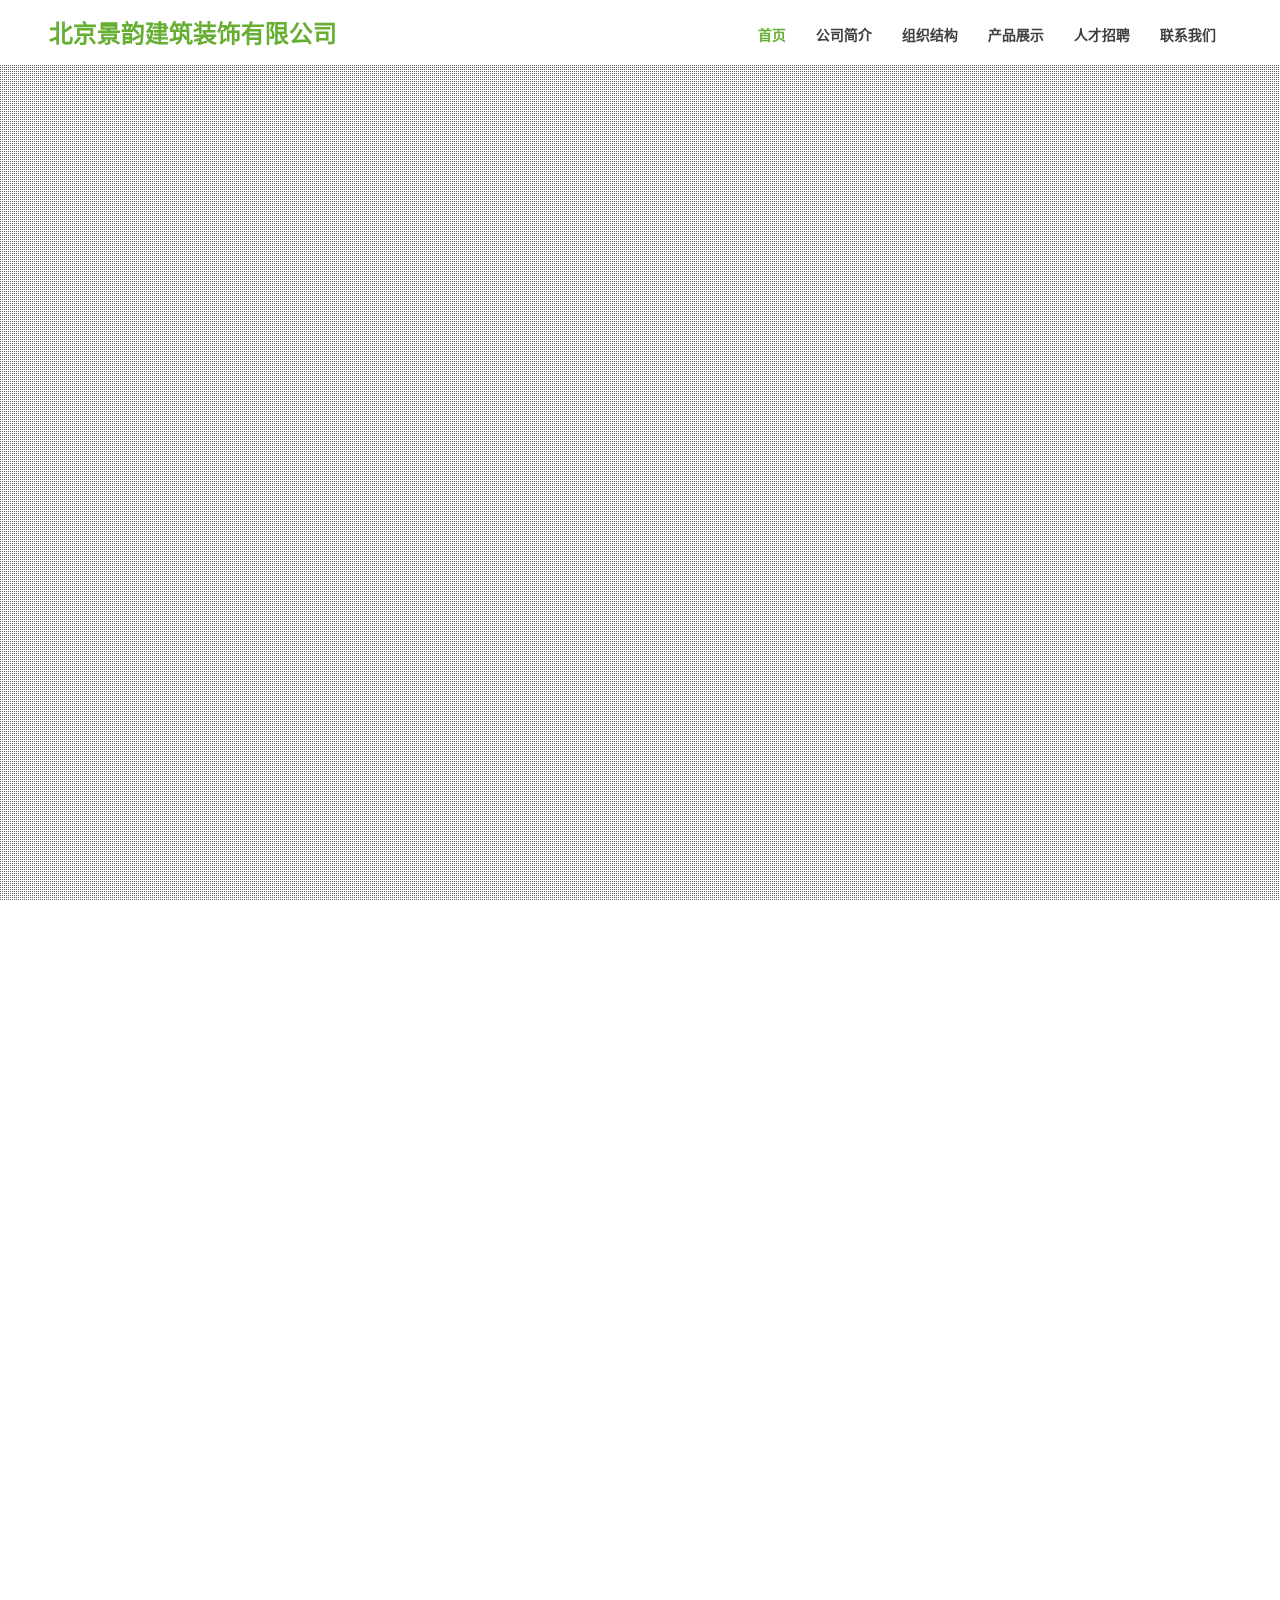
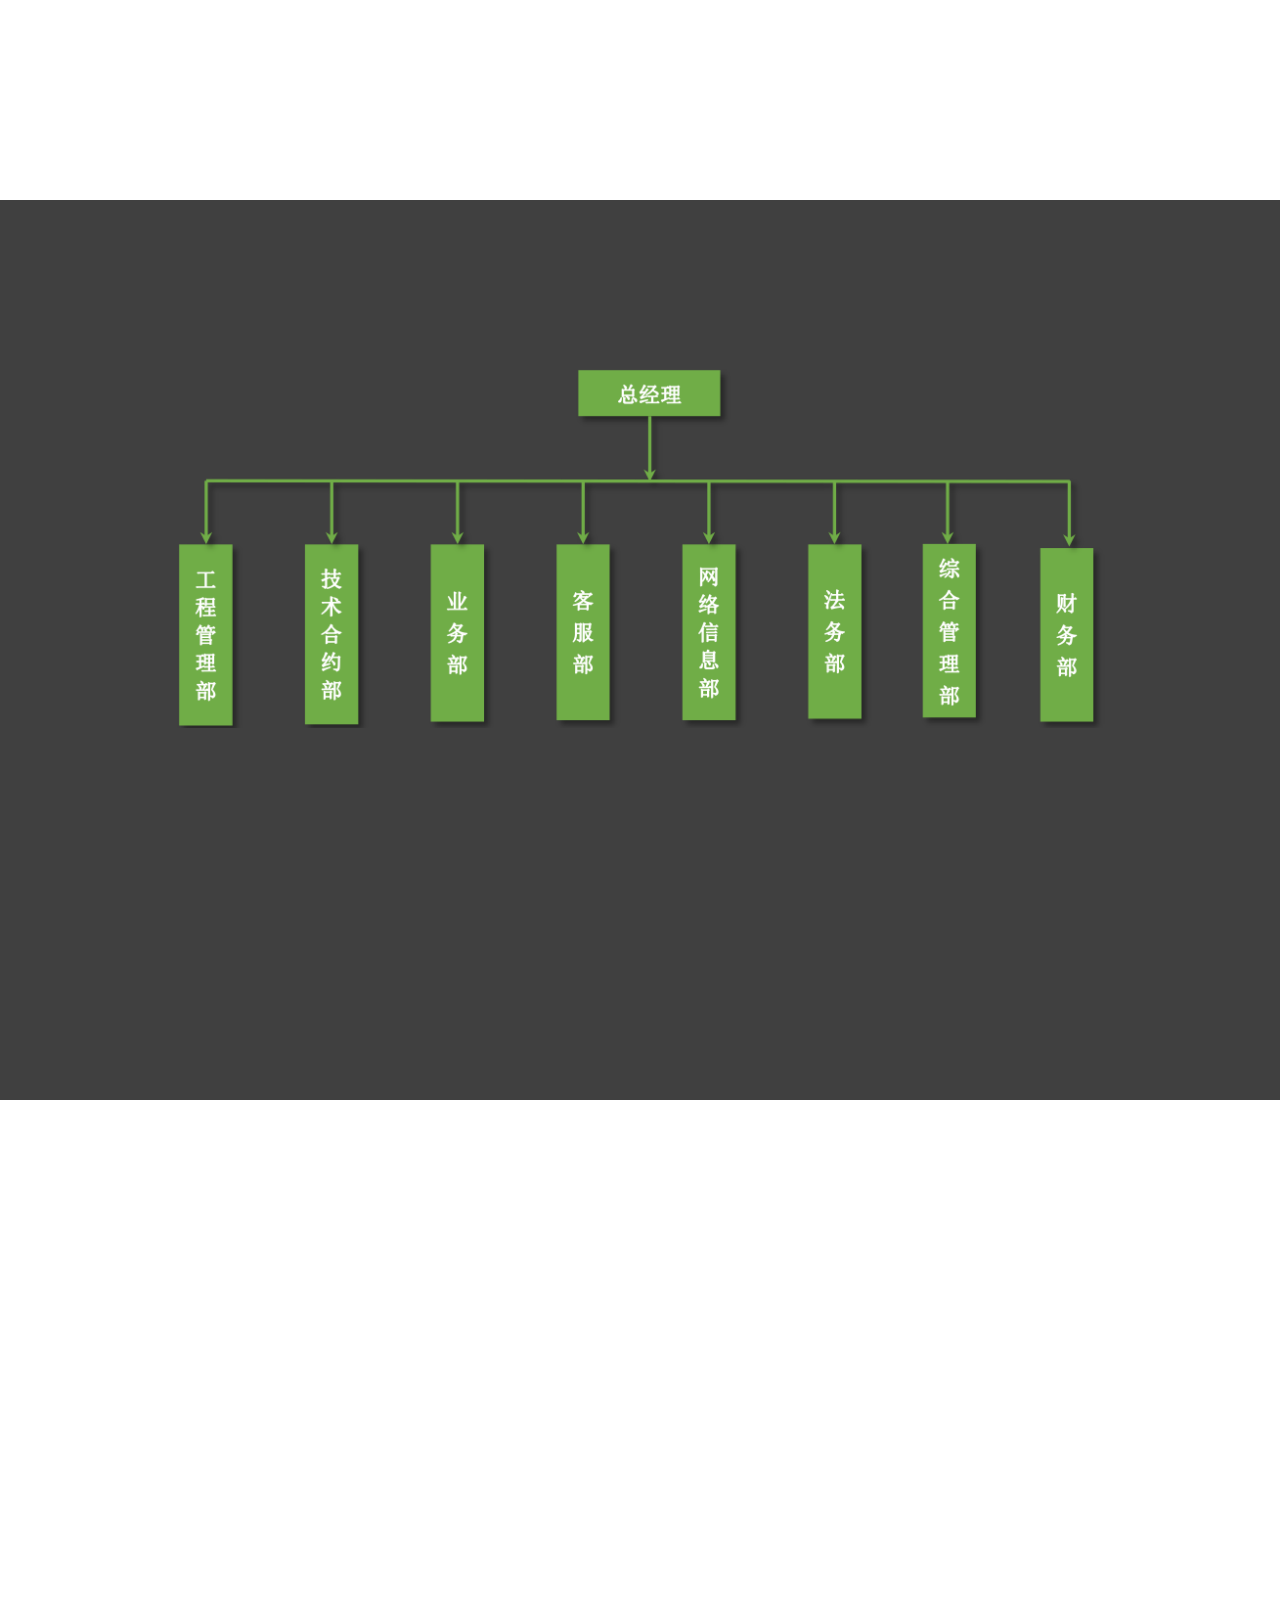
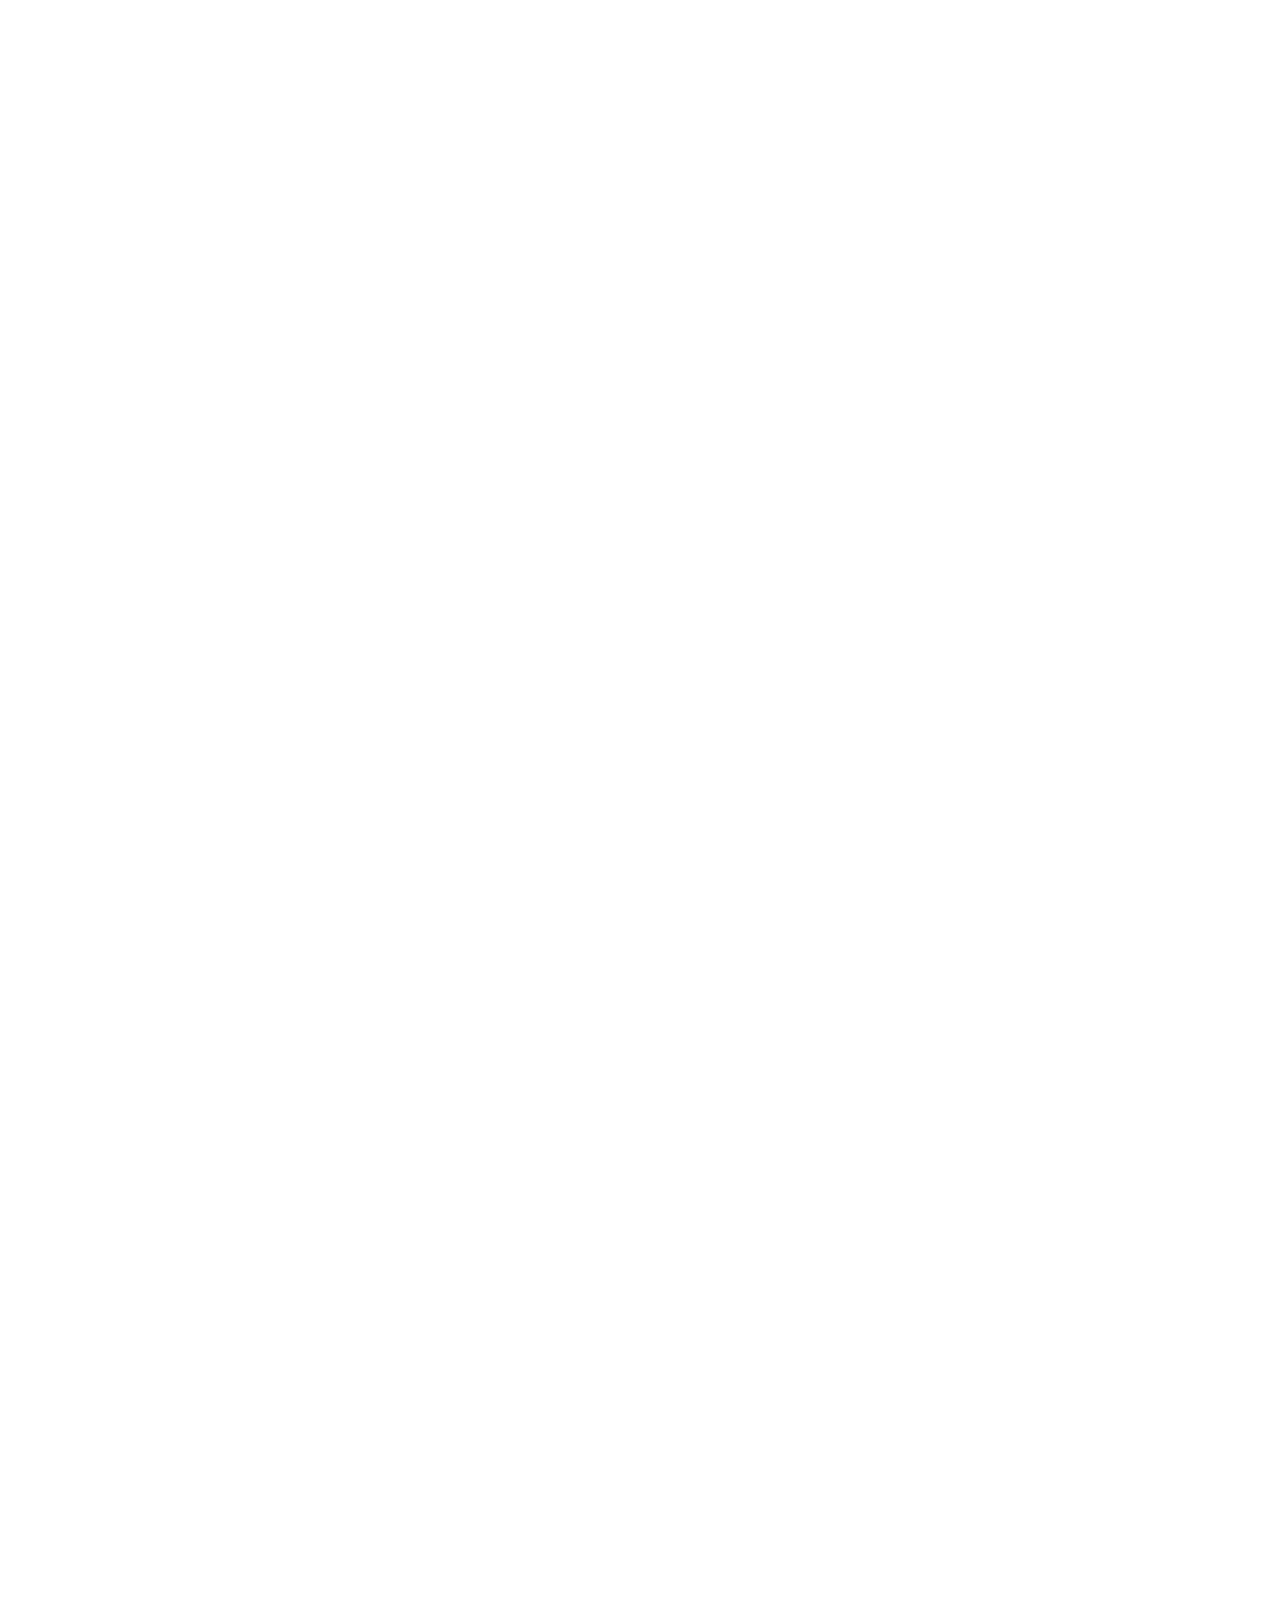
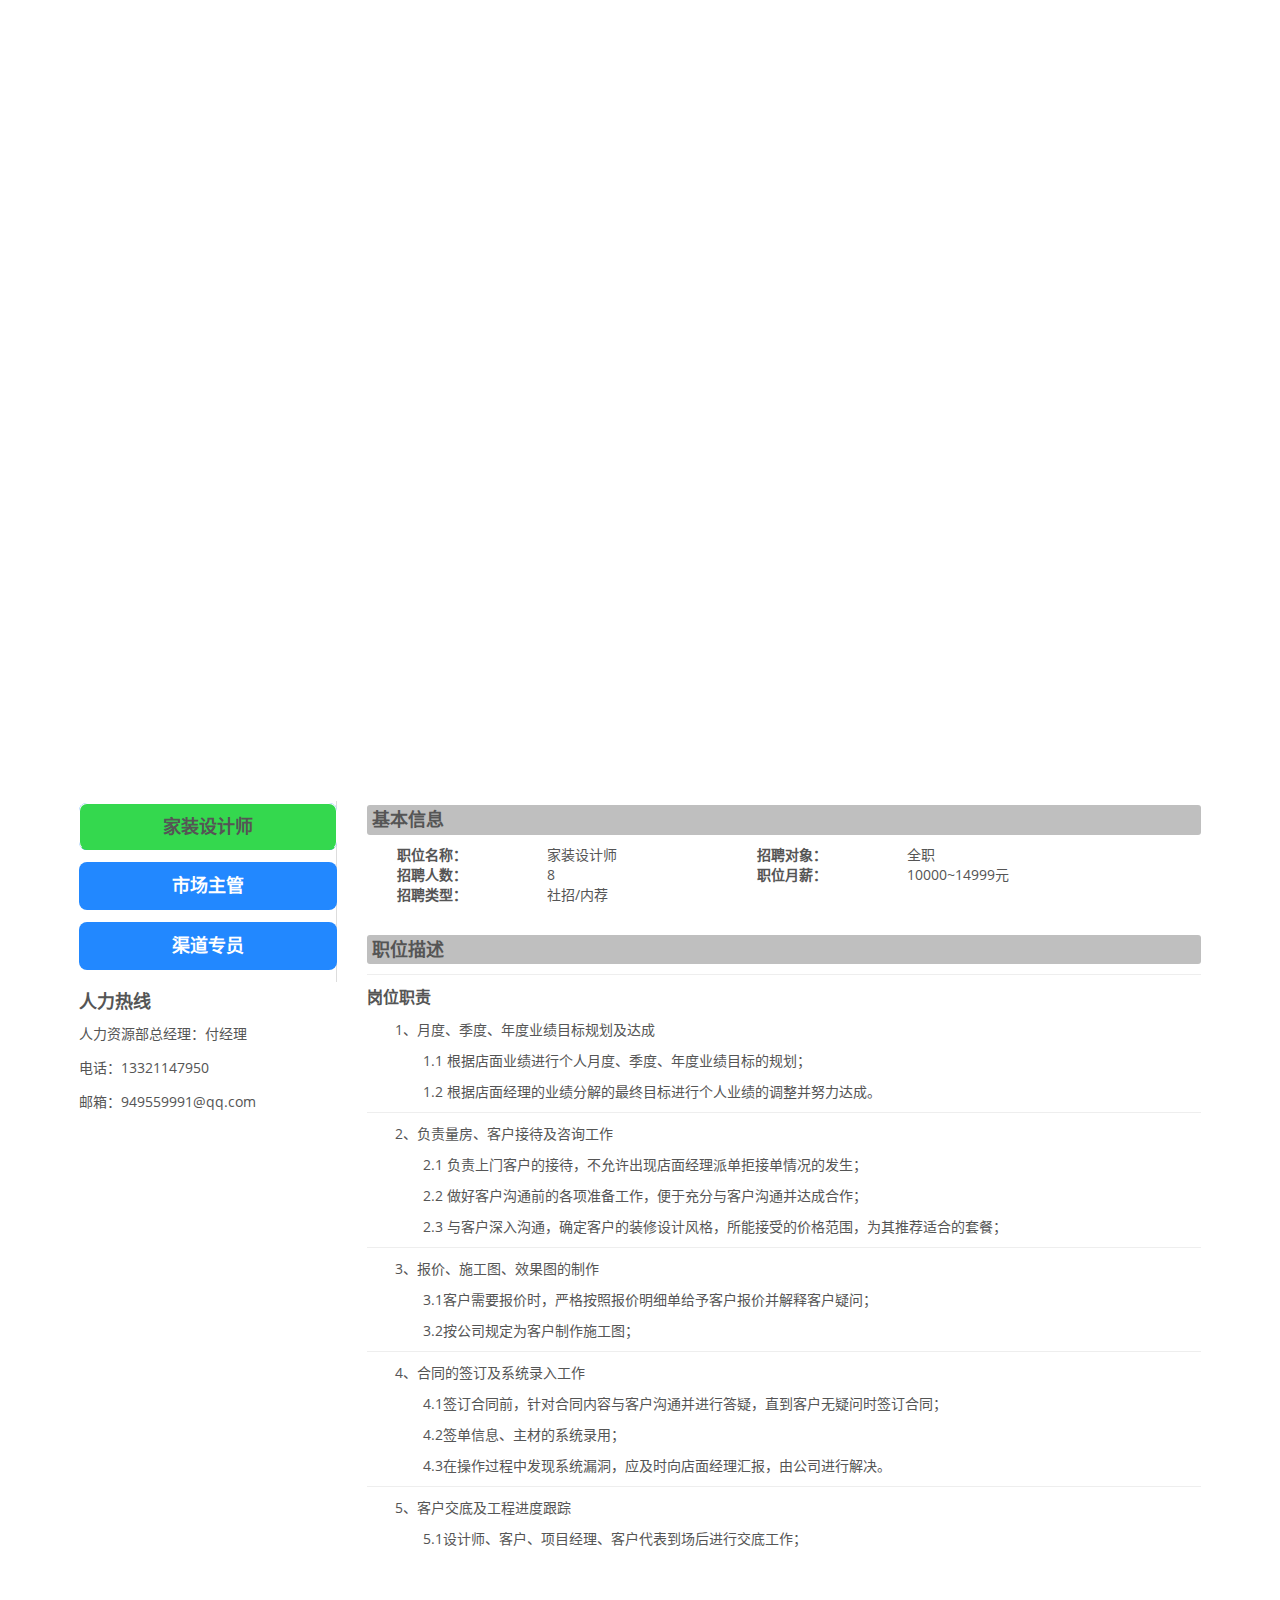
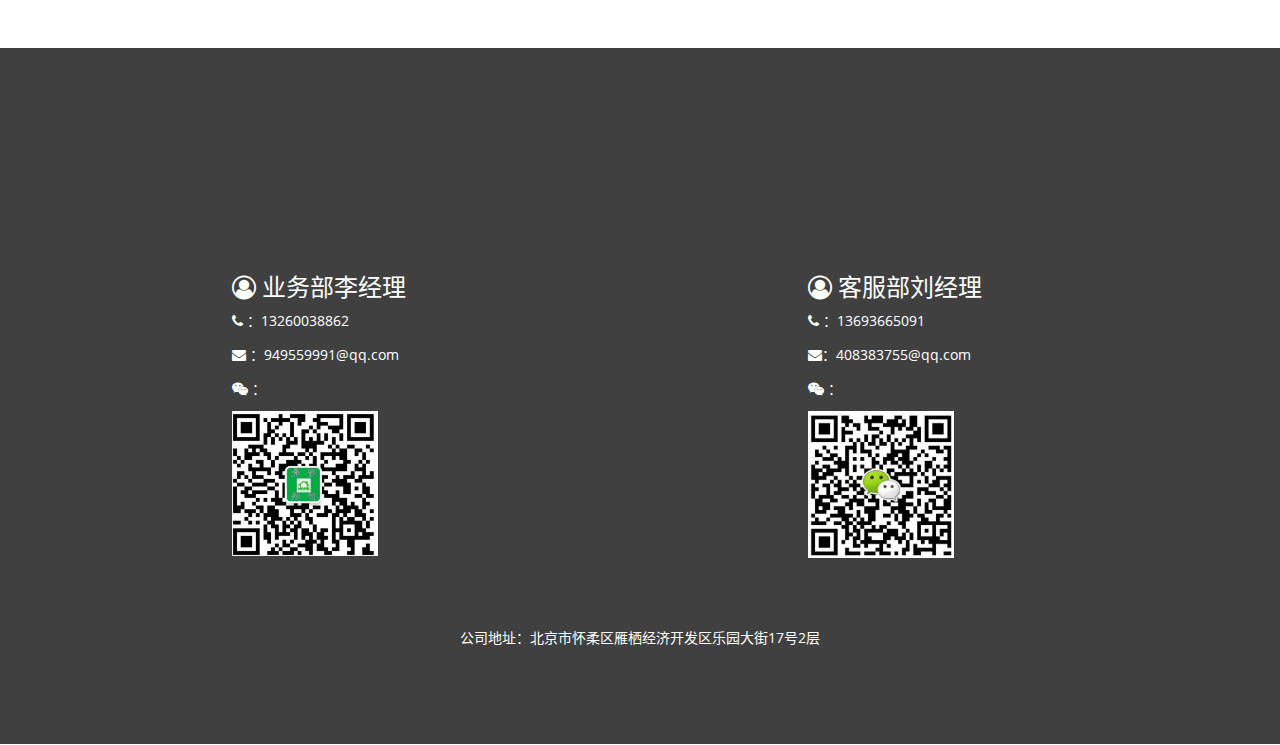
<file: index.html>
<!DOCTYPE html>
<!-- saved from url=(0049)http://www.jq22.com/demo/jQueryMoban201704090108/ -->
<html lang="zh-CN">
	<head>
		<meta http-equiv="Content-Type" content="text/html; charset=UTF-8">
		
		<title>北京景韵建筑装饰有限公司</title>
		<meta http-equiv="X-UA-Compatible" content="IE=Edge">
		<meta name="viewport" content="width=device-width, initial-scale=1">
		<meta name="keywords" content="">
		<meta name="description" content="">

		<link rel="icon" type="image/png" href="Image/logo.jpg">
		<link rel="stylesheet" type="text/css" href="./lib/bootstrap.css">
		<link rel="stylesheet" type="text/css" href="./lib/font-awesome.min.css">
		<link rel="stylesheet" href="./lib/animate.min.css">
		<link rel="stylesheet" href="./lib/templatemo-style.css">
		<link href="./lib/css.css" rel="stylesheet" type="text/css">
		<link href="./lib/banner.css" rel="stylesheet" type="text/css">
		<link href="./lib/bootstrap.vertical-tabs.css" rel="stylesheet" type="text/css">
		
	</head>

	<body data-spy="scroll" data-target=".navbar-collapse" style="">

		<!-- start navigation -->
		<nav class="navbar navbar-default navbar-fixed-top" role="navigation">
			<div class="container">
				<!-- <div style="height:150px;background-image:url(Image/top.jpg)"></div> -->
				<div class="row">
					<div class="navbar-header">
						<button class="navbar-toggle" data-toggle="collapse" data-target=".navbar-collapse">
							<span class="icon icon-bar"></span>
							<span class="icon icon-bar"></span>
							<span class="icon icon-bar"></span>
						</button>
						<a href="#" class="navbar-brand"><h3>北京景韵建筑装饰有限公司</h3></a>
					</div>
					<div class="collapse navbar-collapse">
						<ul class="nav navbar-nav navbar-right">
							<li class="active"><a name="home" href="#home" class="smoothScroll">首页</a></li>
							<li class=""><a name="about" href="#about" class="smoothScroll">公司简介</a></li>
							<li class=""><a name="team" href="#team" class="smoothScroll">组织结构</a></li>
							<li class=""><a name="work" href="#work" class="smoothScroll">产品展示</a></li>
							<li class=""><a name="JoinUS" href="#JoinUS" class="smoothScroll">人才招聘</a></li>
							<li class=""><a name="contact" href="#contact" class="smoothScroll">联系我们</a></li>
						</ul>
					</div>
				</div>				
			</div>
		</nav>
		<!-- end navigation -->

		<!-- start home -->
		<section id="home" class="text-center">
		<!-- banner text --> 
        <div class="banner" id="banner"> 
            <ul class="cb-slideshow">
                <li style="list-style-type:none;">
                    <span>Image 01</span>
                    <div>
                        <h3>北京景韵装饰</h3>
                    </div>
                </li>
                <li style="list-style-type:none;">
                    <span>Image 02</span>
                    <div>
                        <h3>十年品质</h3>
                    </div>
                </li>
                <li style="list-style-type:none;">
                    <span>Image 03</span>
                    <div>
                        <h3>工匠精神</h3></div>
                    </li>
                    <li style="list-style-type:none;">
                        <span>Image 04</span>
                        <div>
                            <h3>值得信赖</h3>
                        </div>
                    </li>
                </ul>
                <!-- banner text --> 
            </div> 
		</section>
		<!-- end home -->
		<!-- start about -->
		<section id="about">
			<div class="container">
				<div class="row">
					<div class="col-sm-6 col-md-6 wow fadeInLeft animated" data-wow-delay="2000" style="visibility: visible; animation-name: fadeInLeft;">
						<h3>公司简介</h3>
						<h2>北京景韵建筑装饰有限公司</h2>
						<p style="text-indent:2em;">北京景韵建筑装饰有限公司是一家室内设计、室内装修的公司。现今，我公司已具有一批专业从事室内设计、室内装修的人才队伍，职工人数50人，成立至今，为上千家住宅、公司、酒店提供精装修工作，得到客户的广泛好评。我公司以卓越的服务品质、专业安全的技术服务实力为不同的客户提供优质的服务。目前已在北京、江苏、山东、河北等多个省市开展工作。</p>
						<h4>企业宗旨</h4>
						<p style="text-indent:2em;">为客户提供完整、细致的家居产品与服务”是景韵装饰的经营宗旨。完整完善的主材代办体系、丰富优质的集成产品系列、统一专业的材料配送体系、环保优质工程、项目监理管控、双向互动式客户服务原则、反应迅速的客户意见处理机制、以及行业中唯一一家五年质量保修企业，为客户整合并提供完整的解决方案和家居环境服务体系。</p>
						<h4>企业文化</h4>
						<p style="text-indent:2em;">客户至上：客户满意是我们的目标，客户的投诉建议是我们前进道路上的指路灯，景韵的一切工作都是为了使客户满意创新务实：新的理念，新的服务，新的技术，踏踏实实地做人，踏踏实实地做事合作共赢：合作就是协力同心，取长补短，共同发展，共同进步 “做中国最具影响力的企业，实现从优秀到卓越”是景韵企业的目标。</p>
						<h4>未来景韵 </h4>
						<p style="text-indent:2em;">专注于品质建设，以口碑赢得客户的信任，以企业形象树立行业标杆。</p>
					</div>
					<div class="col-sm-6 col-md-5 wow fadeInRight animated" data-wow-delay="2000" style="visibility: visible; animation-name: fadeInRight;">
						<br><br><br><br>
						<h4 style="margin-top: 14px;">报价</h4>
						<p><strong>设计</strong> 设计不但是一种理念、一个创意，更是一种文化、一种服务。景韵为您服务的过程，也是一个与您共同追求完美家居文化的过程。创意无限，文化无界，汇聚了来自各地的精英，灵智而时尚，追求的是营造个性文化和以人为本的家居环境，当然不会被教条的风格所束缚。</p>
						<p><strong>施工</strong> “品质与环保”是构建完美家居环境的核心要素。景韵规范工程每一个细节的标准化作业；从专业专属的施工队伍、经验丰富的项目管理、科学先进的施工工艺、新型环保的材料选用、规范细致的市场管理到严格的质检巡检机制等全方位规范化管理体系，是不断提高施工品质与环保标准的坚实保证。通过科学高效的服务管理，让每一位客户都能轻松的体会到轻舟家居服务全面而周到、完善而细致。</p> 
						<p><strong>环保</strong> 景韵装饰的环保理念着眼于为人居环境的整体改善做出贡献，并非仅仅局限于装修居室是否达标，而是主张长期深入的培养员工与广泛传播环保意识，在环境设计时就注重节约资源，并对材料与施工严格把关，呈现给用户一个完美的家居环境。 </p>
						<p><strong>客服</strong> 景韵客服中心全面实行全程监控、时时追踪、即时响应、及时解决的“客户全程跟踪式”服务。售后无间断服务，并提供五年分时保修承诺，为客户提供实实在在的售后服务保证。</p>

					</div>
				</div>
			</div>
		</section>
		<!-- end about -->
		<!-- start team -->
		<section id="team" class="text-center">
			<div class="container">
				<div class="row">
					<div class="col-md-12 wow fadeInDown animated" data-wow-delay="900" style="visibility: visible; animation-name: fadeInDown;">
						<h3>组织结构</h3>
					</div>
					<div class="col-md-1"></div>
					<div class="col-md-10">
						<img src="./Image/org-2.png" style="width:100%;">
					</div>
					<div class="col-md-1"></div>
						
				</div>
			</div>
		</section>
		<!-- end team -->

		<!-- start work -->
		<section id="work" class="text-center">
			<div class="container">
				<div class="row">
					<div class="col-md-12 wow fadeInDown animated" data-wow-delay="2000" style="visibility: visible; animation-name: fadeInDown;">
						<h3>产品展示</h3>
					</div>
					<div class="col-md-2"></div>
					<div class="col-md-8">
						
					</div>
					<div class="col-md-2"></div>
					<div class="col-sm-6 col-md-4 wow fadeInLeft animated" data-wow-delay="2000" style="visibility: visible; animation-name: fadeInLeft;">
						<div class="work_thumb">
							<img src="./Image/w001.jpg" class="img-responsive" alt="work">
						</div>
					</div>
					<div class="col-sm-6 col-md-4 wow fadeInLeft animated" data-wow-delay="2000" style="visibility: visible; animation-name: fadeInLeft;">
						<div class="work_thumb">
							<img src="./Image/w002.jpg" class="img-responsive" alt="work">
						</div>
					</div>
					<div class="col-sm-6 col-md-4 wow fadeInLeft animated" data-wow-delay="2000" style="visibility: visible; animation-name: fadeInLeft;">
						<div class="work_thumb">
							<img src="./Image/w003.jpg" class="img-responsive" alt="work">
						</div>
					</div>
					<div class="col-sm-6 col-md-4 wow fadeInLeft animated" data-wow-delay="2000" style="visibility: visible; animation-name: fadeInLeft;">
						<div class="work_thumb">
							<img src="./Image/w004.jpg" class="img-responsive" alt="work">
						</div>
					</div>
					<div class="col-sm-6 col-md-4 wow fadeInLeft animated" data-wow-delay="2000" style="visibility: visible; animation-name: fadeInLeft;">
						<div class="work_thumb">
							<img src="./Image/w005.jpg" class="img-responsive" alt="work">
						</div>
					</div>
					<div class="col-sm-6 col-md-4 wow fadeInLeft animated" data-wow-delay="2000" style="visibility: visible; animation-name: fadeInLeft;">
						<div class="work_thumb">
							<img src="./Image/w006.jpg" class="img-responsive" alt="work">
						</div>
					</div>
					<div class="col-sm-6 col-md-4 wow fadeInLeft animated" data-wow-delay="2000" style="visibility: visible; animation-name: fadeInLeft;">
						<div class="work_thumb">
							<img src="./Image/w007.jpg" class="img-responsive" alt="work">
						</div>
					</div>
					<div class="col-sm-6 col-md-4 wow fadeInLeft animated" data-wow-delay="2000" style="visibility: visible; animation-name: fadeInLeft;">
						<div class="work_thumb">
							<img src="./Image/w008.jpg" class="img-responsive" alt="work">
						</div>
					</div>
					<div class="col-sm-6 col-md-4 wow fadeInLeft animated" data-wow-delay="2000" style="visibility: visible; animation-name: fadeInLeft;">
						<div class="work_thumb">
							<img src="./Image/w009.jpg" class="img-responsive" alt="work">
						</div>
					</div>
					<div class="col-sm-6 col-md-4 wow fadeInLeft animated" data-wow-delay="2000" style="visibility: visible; animation-name: fadeInLeft;">
						<div class="work_thumb">
							<img src="./Image/w010.jpg" class="img-responsive" alt="work">
						</div>
					</div>
					<div class="col-sm-6 col-md-4 wow fadeInLeft animated" data-wow-delay="2000" style="visibility: visible; animation-name: fadeInLeft;">
						<div class="work_thumb">
							<img src="./Image/w011.jpg" class="img-responsive" alt="work">
						</div>
					</div>
					<div class="col-sm-6 col-md-4 wow fadeInLeft animated" data-wow-delay="2000" style="visibility: visible; animation-name: fadeInLeft;">
						<div class="work_thumb">
							<img src="./Image/w012.jpg" class="img-responsive" alt="work">
						</div>
					</div>
					<div class="col-sm-6 col-md-4 wow fadeInLeft animated" data-wow-delay="2000" style="visibility: visible; animation-name: fadeInLeft;">
						<div class="work_thumb">
							<img src="./Image/w013.jpg" class="img-responsive" alt="work">
						</div>
					</div>
					<div class="col-sm-6 col-md-4 wow fadeInLeft animated" data-wow-delay="2000" style="visibility: visible; animation-name: fadeInLeft;">
						<div class="work_thumb">
							<img src="./Image/w014.jpg" class="img-responsive" alt="work">
						</div>
					</div>
					<div class="col-sm-6 col-md-4 wow fadeInLeft animated" data-wow-delay="2000" style="visibility: visible; animation-name: fadeInLeft;">
						<div class="work_thumb">
							<img src="./Image/w015.jpg" class="img-responsive" alt="work">
						</div>
					</div>
					<div class="col-sm-6 col-md-4 wow fadeInLeft animated" data-wow-delay="2000" style="visibility: visible; animation-name: fadeInLeft;">
						<div class="work_thumb">
							<img src="./Image/w016.jpg" class="img-responsive" alt="work">
						</div>
					</div>
					<div class="col-sm-6 col-md-4 wow fadeInLeft animated" data-wow-delay="2000" style="visibility: visible; animation-name: fadeInLeft;">
						<div class="work_thumb">
							<img src="./Image/w017.jpg" class="img-responsive" alt="work">
						</div>
					</div>
					<div class="col-sm-6 col-md-4 wow fadeInLeft animated" data-wow-delay="2000" style="visibility: visible; animation-name: fadeInLeft;">
						<div class="work_thumb">
							<img src="./Image/w018.jpg" class="img-responsive" alt="work">
						</div>
					</div>
					<div class="col-sm-6 col-md-4 wow fadeInLeft animated" data-wow-delay="2000" style="visibility: visible; animation-name: fadeInLeft;">
						<div class="work_thumb">
							<img src="./Image/w019.jpg" class="img-responsive" alt="work">
						</div>
					</div>
					<div class="col-sm-6 col-md-4 wow fadeInLeft animated" data-wow-delay="2000" style="visibility: visible; animation-name: fadeInLeft;">
						<div class="work_thumb">
							<img src="./Image/w020.jpg" class="img-responsive" alt="work">
						</div>
					</div>
					<div class="col-sm-6 col-md-4 wow fadeInLeft animated" data-wow-delay="2000" style="visibility: visible; animation-name: fadeInLeft;">
						<div class="work_thumb">
							<img src="./Image/w021.jpg" class="img-responsive" alt="work">
						</div>
					</div>
					<div class="col-sm-6 col-md-4 wow fadeInLeft animated" data-wow-delay="2000" style="visibility: visible; animation-name: fadeInLeft;">
						<div class="work_thumb">
							<img src="./Image/w022.jpg" class="img-responsive" alt="work">
						</div>
					</div>
					<div class="col-sm-6 col-md-4 wow fadeInLeft animated" data-wow-delay="2000" style="visibility: visible; animation-name: fadeInLeft;">
						<div class="work_thumb">
							<img src="./Image/w023.jpg" class="img-responsive" alt="work">
						</div>
					</div>
					<div class="col-sm-6 col-md-4 wow fadeInLeft animated" data-wow-delay="2000" style="visibility: visible; animation-name: fadeInLeft;">
						<div class="work_thumb">
							<img src="./Image/w024.jpg" class="img-responsive" alt="work">
						</div>
					</div>
					<div class="col-sm-6 col-md-4 wow fadeInLeft animated" data-wow-delay="2000" style="visibility: visible; animation-name: fadeInLeft;">
						<div class="work_thumb">
							<img src="./Image/w025.jpg" class="img-responsive" alt="work">
						</div>
					</div>
				</div>
			</div>
		</section>
		<!-- end work -->

		<!-- start JoinUS -->
		<section id="JoinUS" class="text-center">
			<div class="container" style="height:100%;">
				<div class="row" style="height:100%;">
					<div class="col-md-12 wow fadeInDown animated" data-wow-delay="900" style="visibility: visible; animation-name: fadeInDown;background-color: #61aadc;border-radius: 5px;">
						<h3 style="margin-top: 10px;">人才招聘</h3>
					</div>
					<div class="col-xs-3" style="padding-top: 6px;"> <!-- required for floating -->
					    <!-- Nav tabs -->
					    <ul class="nav nav-tabs tabs-left">
					      <li class="active"><a href="#Jobtab1" data-toggle="tab">家装设计师</a></li>
					      <li><a href="#Jobtab2" data-toggle="tab">市场主管</a></li>
					      <li><a href="#Jobtab3" data-toggle="tab">渠道专员</a></li>
					    </ul>
					    <div class="Job_Connection">
					    	<h4 style="text-align: left;">人力热线</h4>
					    	<p style="text-align: left;"><span class="Job_leader">人力资源部总经理：</span>付经理</p>
					    	<p style="text-align: left;">电话：13321147950</p>
					    	<p style="text-align: left;">邮箱：949559991@qq.com</p>
					    </div>
					</div>

					<div class="col-xs-9" style="height:85%;overflow:scroll;">
					    <!-- Tab panes -->
					    <div class="tab-content">
					      <div class="tab-pane active" id="Jobtab1">
					      	<div id="divJobInfo">
								<h4 class="jTitle" style="text-align: left;">基本信息</h4>
								<div class="row">
									<div class="col-sm-5">
										<dl class="dl-horizontal">

											<dt>职位名称：</dt><dd>家装设计师</dd>
											<dt>招聘人数：</dt><dd>8</dd>
											<dt>招聘类型：</dt><dd>社招/内荐</dd>
										</dl>
									</div>
									<div class="col-sm-5" id="cluster_info">
										<dl class="dl-horizontal">
											<dt>招聘对象：</dt><dd>全职</dd>
											<dt>职位月薪：</dt><dd>10000~14999元</dd>
										</dl>
									</div>
								</div>
								<h4 class="jTitle" style="text-align: left;">职位描述</h4>
								<div id="jobDiscription" class="jobcolumn">
									<hr>
									<p style="line-height: 1.5; font-size: 14px; white-space: normal;">
										<span style="font-size: 16px;font-weight: 600;font-family: 'Open Sans', sans-serif;">岗位职责</span>
									</p>
									<p class="p_level1">
										1、月度、季度、年度业绩目标规划及达成
									</p>
									<p class="p_level2">
										1.1 根据店面业绩进行个人月度、季度、年度业绩目标的规划；
									</p>
									<p class="p_level2">
										1.2 根据店面经理的业绩分解的最终目标进行个人业绩的调整并努力达成。
									</p>
									<hr>
									<p class="p_level1">
										2、负责量房、客户接待及咨询工作
									</p>
									<p class="p_level2">
										2.1 负责上门客户的接待，不允许出现店面经理派单拒接单情况的发生；
									</p>
									<p class="p_level2">
										2.2 做好客户沟通前的各项准备工作，便于充分与客户沟通并达成合作；
									</p>
									<p class="p_level2">
										2.3 与客户深入沟通，确定客户的装修设计风格，所能接受的价格范围，为其推荐适合的套餐；
									</p>
									<hr>
									<p class="p_level1">
										3、报价、施工图、效果图的制作
									</p>
									<p class="p_level2">
										3.1客户需要报价时，严格按照报价明细单给予客户报价并解释客户疑问；
									</p>
									<p class="p_level2">
										3.2按公司规定为客户制作施工图；
									</p>
									<hr>
									<p class="p_level1">
										4、合同的签订及系统录入工作
									</p>
									<p class="p_level2">
										4.1签订合同前，针对合同内容与客户沟通并进行答疑，直到客户无疑问时签订合同；
									</p>
									<p class="p_level2">
										4.2签单信息、主材的系统录用；
									</p>
									<p class="p_level2">
										4.3在操作过程中发现系统漏洞，应及时向店面经理汇报，由公司进行解决。
									</p>
									<hr>
									<p class="p_level1">
										5、客户交底及工程进度跟踪
									</p>
									<p class="p_level2">
										5.1设计师、客户、项目经理、客户代表到场后进行交底工作；
									</p>
									<p class="p_level2">
										5.2将整套施工图交予项目经理，并进行设计的详细沟通；
									</p>
									<p class="p_level2">
										5.3跟踪施工过程，及时了解客户工程进度，针对工程进度出现的问题给予协调、解决；
									</p>
									<hr>
									<p class="p_level1">
										6、竣工前客户问题的协调、解决
									</p>
									<p class="p_level2">
										6.1在工程中期验收前，约客户至施工现场进行中期设计验收；
									</p>
									<p class="p_level2">
										6.2需与客户沟通中期预决算后的增项；
									</p>
									<p class="p_level2">
										6.3设计师应在工程开工至竣工期间内，与客户保持密切联系，发现问题及时协调、解决，减少投诉；
									</p>
									<p style="line-height: 1.5; font-size: 14px; white-space: normal;">
										<span style="line-height: 1.5;font-size: 16px;font-weight: 600;font-family: 'Open Sans', sans-serif;">任职资格</span><br>
									</p>
									<p class="p_level1">
										<span style="line-height: 1.5;">1、大专以上学历，男女不限，设计相关专业；</span><br>
									</p>
									<p class="p_level1">
										2、熟练使用CAD、3D等软件，有丰富的设计经验；
									</p>
									<p class="p_level1">
										3、3年以上设计师相关工作经验；
									</p>
									<p class="p_level1">
										4、工作认真信心，有责任心、进取心及较强的抗压能力；
									</p>
									<p class="p_level1">
										5、较强的沟通能力、协调与应变能力。
									</p>
									<p style="line-height: 1.5; font-size: 14px; white-space: normal;">
										<span style="line-height: 1.5;font-size: 16px;font-weight: 600;font-family: 'Open Sans', sans-serif;">职位发展通道：设计师--优秀设计师--主任设计师--首席设计师--店面经理</span><br>
									</p>
									<hr>
								</div>
								</div></div>
					      <div class="tab-pane" id="Jobtab2">
					      	<div id="divJobInfo">
								<h4 class="jTitle" style="text-align: left;">基本信息</h4>
								<div class="row">
									<div class="col-sm-5">
										<dl class="dl-horizontal">
											<dt>职位名称：</dt><dd>市场主管</dd>
											<dt>招聘人数：</dt><dd>5</dd>
										</dl>
									</div>
									<div class="col-sm-5" id="cluster_info">
										<dl class="dl-horizontal">
											<dt>职位月薪：</dt><dd>6000~8000元</dd>
											<dt>招聘类型：</dt><dd>社招</dd>
										</dl>
									</div>
								</div>
								<h4 class="jTitle" style="text-align: left;">职位描述</h4>
								<div id="jobDiscription" class="jobcolumn">
									<hr>
									<p style="line-height: 1.5; font-size: 14px; white-space: normal;">
										<span style="font-size: 16px;font-weight: 600;font-family: 'Open Sans', sans-serif;">岗位职责</span>
									</p>
									<p class="p_level1">
										1、完成公司月度、季度、年度销售额底线任务和目标任务，保证月度、季度、年度回款任务目标完成；
									</p>
									<hr>
									<p class="p_level1">
										2、负责目标楼盘调研，获取真实市场信息、及时做好开发计划、建立渠道关系，获取目标客情信息；
									</p>
									<hr>
									<p class="p_level1">
										3、依据开发计划，带领团队通过电话、网络、现场、媒体合作等方式执行计划落地，获取目标客情信息；
									</p>
									<hr>
									<p class="p_level1">
										4、与设计部配合，完成客户邀约到场、接待及跟踪配合，完成销售额任务及回款任务目标。
									</p>
									<hr>
									<p style="line-height: 1.5; font-size: 14px; white-space: normal;">
										<span style="line-height: 1.5;font-size: 16px;font-weight: 600;font-family: 'Open Sans', sans-serif;">任职资格</span><br>
									</p>
									<p class="p_level1">
										<span style="line-height: 1.5;">1、市场营销学或相关专业专科以上学历，有组织能力，正面的感染力；</span><br>
									</p>
									<p class="p_level1">
										2、对家居家装行业有详细的了解，以身作则、严于律己；
									</p>
									<p class="p_level1">
										3、要有2年以上相关工作经验；
									</p>
									<p class="p_level1">
										4、认同公司企业文化，遵守公司各项规章制度；
									</p>
									<p class="p_level1">
										5、品行端正，爱岗敬业，责任心强；
									</p>
									<p class="p_level1">
										6、具有团队合作精神；
									</p>
									<p class="p_level1">
										7、能够按时有效的完成本职岗位工作。
									</p>
									<hr>
								</div>
								<h4 class="jTitle" style="text-align: left;">职位要求</h4>
								<div class="jobcolumn jobRequest">
								<ul class="job-claim" style="list-style: none;">
										<li>
											<span class="t_label">年&nbsp;&nbsp;&nbsp;&nbsp;&nbsp;&nbsp;&nbsp;&nbsp;龄：</span>不限
										</li>
										<li>
											<span class="t_label">工作年限：</span>1~3年
										</li>
										<li>
											<span class="t_label">英语等级：</span>不限
										</li>
										<li>
											<span class="t_label">学&nbsp;&nbsp;&nbsp;&nbsp;&nbsp;&nbsp;&nbsp;&nbsp;历：</span>大专以上</li>

											<li style="margin-bottom: 30px;">
												<span class="t_label">性&nbsp;&nbsp;&nbsp;&nbsp;&nbsp;&nbsp;&nbsp;&nbsp;别：</span>不限
											</li>
										</ul>
										<div class="clr"></div>
									</div>
								</div>
					      </div>
					      <div class="tab-pane" id="Jobtab3">
					      	<div id="divJobInfo">
								<h4 class="jTitle" style="text-align: left;">基本信息</h4>
								<div class="row">
									<div class="col-sm-5">
										<dl class="dl-horizontal">
											<dt>职位名称：</dt><dd>渠道专员</dd>
											<dt>工作地点：</dt><dd>北京市</dd>
											<dt>招聘人数：</dt><dd>不限</dd>
											<dt>招聘类型：</dt><dd>社招</dd>
										</dl>
									</div>
									<div class="col-sm-5" id="cluster_info">
										<dl class="dl-horizontal">
											<dt>招聘对象：</dt><dd>全职</dd>
											<dt>岗位类别：</dt><dd>销售代表/客户代表,渠道/分销专员</dd>
											<dt>岗位月薪：</dt><dd>8000~10000元</dd>
										</dl>
									</div>
								</div>
								<h4 class="jTitle" style="text-align: left;">职位描述</h4>
								<div id="jobDiscription" class="jobcolumn">
									<hr>
									<p style="line-height: 1.5; font-size: 14px; white-space: normal;">
										<span style="font-size: 16px;font-weight: 600;font-family: 'Open Sans', sans-serif;">岗位职责</span>
									</p>
									<p class="p_level1">
										1.对目标小区进行调研；
									</p>
									<hr>
									<p class="p_level1">
										2.有效利用公司宣传工具，达到品牌宣传目的；
									</p>
									<hr>
									<p class="p_level1">
										3.收集小区客户信息，分类判断装修意向；
									</p>
									<hr>
									<p class="p_level1">
										4.对获取的客户信息进行集中邀约；
									</p>
									<p class="p_level1">
										5.负责相关资源分配管理
									</p>
									<p class="p_level1">
										6.跟进客户洽谈进度，完成销售业绩目标；
									</p>
									<hr>
									<p style="line-height: 1.5; font-size: 14px; white-space: normal;">
										<span style="line-height: 1.5;font-size: 16px;font-weight: 600;font-family: 'Open Sans', sans-serif;">任职资格</span><br>
									</p>
									<p class="p_level1">
										<span style="line-height: 1.5;">1.普通话标准，良好的语音表达能力；</span><br>
									</p>
									<p class="p_level1">
										2.客户服务意识、较强的工作责任心；
									</p>
									<p class="p_level1">
										3.热爱营销工作，具备较强的电话沟通能力和电话销售技巧；
									</p>
									<hr>
									<p style="line-height: 1.5; font-size: 14px; white-space: normal;">
										<span style="line-height: 1.5;font-size: 16px;font-weight: 600;font-family: 'Open Sans', sans-serif;">发展空间：渠道专员—（中管）渠道经理等—（高管）店总等</span><br>
									</p>
								</div>
								<h4 class="jTitle" style="text-align: left;">职位要求</h4>
								<div class="jobcolumn jobRequest">
								<ul class="job-claim" style="list-style: none;">
										<li>
											<span class="t_label">年&nbsp;&nbsp;&nbsp;&nbsp;&nbsp;&nbsp;&nbsp;&nbsp;龄：</span>18~40岁
										</li>
										<li>
											<span class="t_label">工作年限：</span>3~5年
										</li>
										<li>
											<span class="t_label">英语等级：</span>不限
										</li>
										<li>
											<span class="t_label">学&nbsp;&nbsp;&nbsp;&nbsp;&nbsp;&nbsp;&nbsp;&nbsp;历：</span>大专以上</li>

											<li style="margin-bottom: 30px;">
												<span class="t_label">性&nbsp;&nbsp;&nbsp;&nbsp;&nbsp;&nbsp;&nbsp;&nbsp;别：</span>不限
											</li>
										</ul>
										<div class="clr"></div>
									</div>
								</div>
					      </div>
					    </div>
					</div>
				</div>
			</div>
		</section>
		<!-- end JoinUS -->

		<!-- start contact -->
		<section id="contact" class="text-center">
			<div class="container">
				<div class="row">
					<div class="col-md-12 wow fadeInDown animated" data-wow-delay="2000" style="visibility: visible; animation-name: fadeInDown;">
						<i class="fa fa-comments-o" aria-hidden="true" style="font-size:60px;"></i>
						<h3>联系我们</h3>
					</div>
					<div class="col-md-2" style="width:12%;"></div>
					<div class="col-md-4">
						<div class="col-md-12">
							<p style="font-size:24px;"><i class="fa fa-user-circle-o" aria-hidden="true"></i> 业务部李经理</p>
							<p><i class="fa fa-phone" aria-hidden="true" title="电话"></i> ：13260038862</p>
							<p><i class="fa fa-envelope" aria-hidden="true" title="邮箱"></i> ：949559991@qq.com</p>
							<p><i class="fa fa-weixin" aria-hidden="true" title="微信"></i> ：</p>
						</div>
						<div id="wx1" class="col-md-12">
							<img src="Image/wx11.jpg" style="float:left;width:45%;">
						</div>
					</div>
					<div class="col-md-2">
					</div>
					<div class="col-md-4">
						<div class="col-md-12">
							<p style="font-size:24px;"><i class="fa fa-user-circle-o" aria-hidden="true"></i> 客服部刘经理</p>
							<p><i class="fa fa-phone" aria-hidden="true" title="电话"></i> ：13693665091</p>
							<p><i class="fa fa-envelope" aria-hidden="true" title="邮箱"></i>：408383755@qq.com</p>
							<p><i class="fa fa-weixin" aria-hidden="true" title="微信"></i> ：</p>
						</div>
						<div id="wx2" class="col-md-12">
							<img src="Image/wx2.jpg" style="float:left;width:45%;">
						</div>
					</div>
					<div class="col-md-2"></div>
					
				</div>
			</div>

			<footer class="container" style="padding-top:50px;">
				<p style="text-align: center;">公司地址：北京市怀柔区雁栖经济开发区乐园大街17号2层</p>
				<div class="col-md-12 wow fadeInUp animated" data-wow-duration="0.4s" data-wow-delay="0.4s" style="visibility: visible; animation-duration: 0.4s; animation-delay: 0.4s; animation-name: fadeInUp;">
					<span>
                    	© 2017 北京景韵装饰 京ICP备17068906号-1
                    </span>
					
				</div>
			</footer>
		</section>
		<!-- end contact -->

		<!-- start javascript -->
		<script src="./lib/jquery.min.js"></script>
		<script src="./lib/bootstrap.min.js"></script>
		<script src="./lib/jquery.simple-text-rotator.js"></script>
		<script src="./lib/jquery.zoom.min.js"></script>
		<script src="./lib/smoothscroll.js"></script>
		<script src="./lib/wow.min.js"></script>
		<script src="./lib/jquery.flexslider.js"></script>
		<script src="./lib/templatemo-script.js"></script>
		<!-- end javascript -->	
		<!-- <script type="text/javascript" src="https://maps.googleapis.com/maps/api/js?v=3.exp&amp;sensor=false&amp;callback=initialize"></script> -->
	</body>
</html>
</file>
<file: lib/templatemo-style.css>
/*
	Crystal Template 
	http://www.templatemo.com/tm-437-crystal
*/

body
  {
    background: #FFFFFF;
    color: #555555;
    font-family: 'Open Sans', sans-serif;
	   line-height: 24px;
    position: relative;
  }
  
.blue {
	color: #06C;
}

.green {
	color: #090;
}

.orange {
	color: #C60;
}

.white {
	color: #FFF;
}

/* start page container */
@media (min-width: 768px) {
  .container {
    width: 700px;
  }  
}
@media (min-width: 992px) {
  .container {
    width: 900px;
  }  
}
@media (min-width: 1200px) {
  .container {
    width: 90%;
  }
}
.container > .navbar-header,
.container-fluid > .navbar-header,
.container > .navbar-collapse,
.container-fluid > .navbar-collapse {
  margin-right: -15px;
  margin-left: -15px;
}
@media (min-width: 768px) {
  .container > .navbar-header,
  .container-fluid > .navbar-header,
  .container > .navbar-collapse,
  .container-fluid > .navbar-collapse {
    margin-right: 0;
    margin-left: 0;
  }
}
@media (min-width: 768px) {
  .navbar > .container .navbar-brand,
  .navbar > .container-fluid .navbar-brand {
    margin-left: -15px;
  }
}
/* end page container */

/* start navigation */
.navbar-default
  {
    background: #FFFFFF;
    border: none;
  box-shadow: 0px 2px 8px 0px rgba(50, 50, 50, 0.08);
    margin: 0 !important;
  }
.navbar-default .navbar-brand
  {
    color: #66AF33;
    height: 65px;
    line-height: 40px;
    padding: 0;
    /* width: 90px; */
  }
.navbar-default .navbar-brand h3
  {
    font-weight: bold;
  }
.navbar-default .navbar-nav li a
  {
    color: #404040;
    font-weight: bold;
    height: 65px;
    line-height: 40px;
  }
.navbar-default .navbar-nav li a:hover
  {
    color: #66AF33;
  }
.navbar-default .navbar-nav > li > a:focus
  {
    color: #888;
  }
.navbar-default .navbar-toggle
    {
      margin-top: 16px;
    }
.navbar-default .navbar-toggle .icon-bar
  {
    background-color: #66AF33;
    color: #FFFFFF;
  }
.navbar-default .navbar-nav > .active > a,
.navbar-default .navbar-nav > .active > a:hover,
.navbar-default .navbar-nav > .active > a:focus {
  color: #66AF33;
  background-color: transparent;
}
.navbar-default .navbar-toggle:hover,
.navbar-default .navbar-toggle:focus { background-color: #FFFFFF; }
.navbar-default .navbar-toggle:hover .icon-bar { background-color: #66AF33; }
/* end navigation */

/* start home */
h1 { margin: 0; }
#home { padding-top: 65px; }
.flexslider {
  margin: 0 0 60px;
  background: #fff;
  padding: 0;
  position: relative;
  zoom: 1;
  background-color: #371604;
  overflow: hidden;
  margin: 0;
}
.flexslider .slides {
  padding: 0;
  zoom: 1;
}
.flexslider .slides img {
  width: 100%;
  min-width: 648px;
  min-height: 270px;
  display: block;
}
.flexslider .slides > li {
  display: none;  
  padding: 0;
  position: relative;
  -webkit-backface-visibility: hidden;
}
.flexslider img {
  position: relative;
  width: 100%;
}
.slider-caption {
  color:white;
  margin: 0;
  position: absolute;
  top: 0;
  left: 0;
  text-transform: uppercase;
  text-shadow: 2px 2px 10px #232323;
  z-index: 7;
  width: 100%;
  height: 100%;
  display: -webkit-box;
  display: -webkit-flex;
  display: -ms-flexbox;
  display: flex;
  -webkit-box-pack: center;
  -webkit-justify-content: center;
      -ms-flex-pack: center;
          justify-content: center;
  -webkit-box-align: center;
  -webkit-align-items: center;
      -ms-flex-align: center;
          align-items: center;
}
#home h1,
#home h2
  {
    font-weight: bold;
  }
#home h2
  {
    padding: 10px 0 10px 0;
  }
#home .btn
  {
    background: #66AF33;
    border-radius: 0;
    border: 2px solid transparent;
    color: #FFFFFF;
    font-weight: bold;
    margin: 40px 0 0 0;
    -webkit-transition: all 0.4s ease-in-out;
            transition: all 0.4s ease-in-out;
    height: 50px;
    width: 250px;
    padding: 12px 10px 10px 10px;
  }
#home .btn:hover
  {
    background: #FFFFFF;
    color: #66AF33;
  }
#home p
  {
    letter-spacing: 1px;
  }
/* end home */

/* start simpletextrotator */
.rotating {
  display: inline-block;
  -webkit-transform-style: preserve-3d;
  -ms-transform-style: preserve-3d;
  -o-transform-style: preserve-3d;
  transform-style: preserve-3d;
  -webkit-transform: rotateX(0) rotateY(0) rotateZ(0);
  -ms-transform: rotateX(0) rotateY(0) rotateZ(0);
  transform: rotateX(0) rotateY(0) rotateZ(0);
  -webkit-transition: 0.5s;
  transition: 0.5s;
  -webkit-transform-origin-x: 50%;
}

.rotating.flip {
  position: relative;
}

.rotating .front, .rotating .back {
  left: 0;
  top: 0;
  -webkit-backface-visibility: hidden;
  -ms-backface-visibility: hidden;
  -o-backface-visibility: hidden;
  backface-visibility: hidden;
}

.rotating .front {
  position: absolute;
  display: inline-block;
  -webkit-transform: translate3d(0,0,1px);
  -ms-transform: translate3d(0,0,1px);
  transform: translate3d(0,0,1px);
}

.rotating.flip .front {
  z-index: 1;
}

.rotating .back {
  display: block;
  opacity: 0;
}

.rotating.spin {
  -webkit-transform: rotate(360deg) scale(0);
  -ms-transform: rotate(360deg) scale(0);
  transform: rotate(360deg) scale(0);
}

.rotating.flip .back {
  z-index: 2;
  display: block;
  opacity: 1;
  
  -webkit-transform: rotateY(180deg) translate3d(0,0,0);
  -ms-transform: rotateY(180deg) translate3d(0,0,0);
  transform: rotateY(180deg) translate3d(0,0,0);
}

.rotating.flip.up .back {
  -webkit-transform: rotateX(180deg) translate3d(0,0,0);
  -ms-transform: rotateX(180deg) translate3d(0,0,0);
  transform: rotateX(180deg) translate3d(0,0,0);
}

.rotating.flip.cube .front {
  -webkit-transform: translate3d(0,0,100px) scale(0.9,0.9);
  -ms-transform: translate3d(0,0,100px) scale(0.85,0.85);
  transform: translate3d(0,0,100px) scale(0.85,0.85);
}

.rotating.flip.cube .back {
  -webkit-transform: rotateY(180deg) translate3d(0,0,100px) scale(0.9,0.9);
  -ms-transform: rotateY(180deg) translate3d(0,0,100px) scale(0.85,0.85);
  transform: rotateY(180deg) translate3d(0,0,100px) scale(0.85,0.85);
}

.rotating.flip.cube.up .back {
  -webkit-transform: rotateX(180deg) translate3d(0,0,100px) scale(0.9,0.9);
  -ms-transform: rotateX(180deg) translate3d(0,0,100px) scale(0.85,0.85);
  transform: rotateX(180deg) translate3d(0,0,100px) scale(0.85,0.85);
}
/* end simpletextrotator */

/* start about */
#about
  {
    min-height: 300px;
    padding: 80px 0 80px 0;
  }
#about h2,
#about h3
  {
    font-weight: bold;
  }
#about .col-md-7 h3
  {
    padding: 12px 0 0 0;
  }
#about .col-md-7 h2
  {
    color: #66AF33;
    padding: 10px 0 10px 0;
    margin: 10px 0 32px 0;
  }
  #about .col-md-6 h2
  {
    color: #66AF33;
    padding: 10px 0 10px 0;
    margin: 10px 0 32px 0;
  }
#about .col-md-5 .col-md-6
  {
    padding: 4px;
  }
#about .col-md-5 h3
  {
    padding: 10px 0 10px 0;
  }
#about .col-md-5 img
  {
    width: 200px;
    height: 100px;
  }
#about p
  {
    font-weight: 400;
  }
/* end about */

/* start team */
#team
  {
    background: #404040;
    color: #FFFFFF;
    min-height: 300px;
    padding: 80px 0 80px 0;
  }
#team h3
  {
    font-weight: bold;
    letter-spacing: 1px!important;
    padding-bottom: 30px;
  }
#team .team_thumb
  {
    overflow: hidden;
    position: relative;
    margin: 30px 0 0 0;
  }
#team .team_thumb img
  {
    width: 100%;
    height: auto;
  }
  h5 {
    margin: 0;
  }
#team .team_thumb .team_overlay
  {
    background: #FFFFFF;
    width: 100%;
    height: 100%;
    top: 0;
    bottom: 0;
    opacity: 0;
    position: absolute;
    -webkit-transition: all 0.4s ease-in-out;
            transition: all 0.4s ease-in-out;
    display: -webkit-box;
    display: -webkit-flex;
    display: -ms-flexbox;
    display: flex;
    -webkit-box-orient: vertical;
    -webkit-box-direction: normal;
    -webkit-flex-direction: column;
        -ms-flex-direction: column;
            flex-direction: column;
    -webkit-box-pack: center;
    -webkit-justify-content: center;
        -ms-flex-pack: center;
            justify-content: center;
  }
#team .team_thumb:hover .team_overlay
  {
    opacity: 0.8;
  }  
#team .team_description
  {
    background: #303030;
    padding: 10px;
  }
#team .team_description h5
  {
    color: #66AF33;
	padding-bottom: 10px;
  }
#team p
  {
    font-weight: 400;
  }
/* end team */

/* start work */
#work
  {
    background: #fff;
    color: #000;
    min-height: 300px;
    padding: 80px 0 80px 0;
  }
#work h3
  {
    font-weight: bold;
    letter-spacing: 1px !important;
    padding-bottom: 30px;
  }
#work p
  {
    font-weight: 400;
    margin: 0 0 40px 0;
  }
#work .col-md-4
  {
    padding: 2px;
  }
#work .work_thumb
  {
    overflow: hidden;
    position: relative;
  }
#work .work_thumb img
  {
    width: 100%;
    height: auto;
  }
#work .work_thumb .work_overlay
    {
      background: #FFFFFF;
      opacity: 0;
      position: absolute;
      width: 100%;
      height: 100%;
      top: 0;
      bottom: 0;
      -webkit-transition: all 0.4s ease-in-out;
              transition: all 0.4s ease-in-out;
    }
#work .work_thumb .work_overlay .fa
  {
    background: #66AF33;
    border-radius: 50%;
    color: #FFFFFF;
    width: 60px;
    height: 60px;
    line-height: 60px;
    text-align: center;

    /* http://www.smashingmagazine.com/2013/08/09/absolute-horizontal-vertical-centering-css/ */
    position: absolute;
    margin: auto;
    top: 0;
    right: 0;
    bottom: 0;
    left: 0;
  }
  
#work .work_thumb:hover .work_overlay
  {
    opacity: 0.8;
  }
/* end work */

/* start contact */
#contact
  {
    /* background: #404040 url('../images/contact-bg.jpg') no-repeat; */
    background: #404040;
    background-size: cover;
    background-attachment: fixed;
    color: #FFF;
    min-height: 300px;
    padding: 80px 0 60px 0;
  }
#contact h3
  {
    font-weight: bold;
    letter-spacing: 1px !important;
    padding-bottom: 30px;
  }
#contact p
  {
    font-weight: 500;
    text-align: left;
  }
#contact .form-control
  {
    background: #fff;
    border: none;
    border-radius: 2px;
    box-shadow: none;
    color: #404040;
    margin: 10px 0 10px 0;
    opacity: 0.9;
  }
#contact .form-control::-moz-placeholder {
  color: #404040;
  opacity: 1;
}
#contact .form-control:-ms-input-placeholder {
  color: #333;
}
#contact .form-control::-webkit-input-placeholder {
  color: #333;
}
#contact input
  {
    height: 50px;
  }
#contact textarea
  {
    height: 120px;
  }
#contact input[type="submit"]
  {
    background: #66AF33;
    border: none;
    color: #FFF;
    -webkit-transition: all 0.4s ease-in-out;
            transition: all 0.4s ease-in-out;
    margin: 10px 0 40px 0;
  }
#contact input[type="submit"]:focus,
#contact input[type="submit"]:hover
  {
    background: #FFF;
    border-color: transparent;
    color: #66AF33;
  }
/* end contact */

@media only screen and (max-width: 1199px) {
  h1 { font-size: 30px; }
  h2 { font-size: 24px; }
}

/* start 768 media quires */
@media only screen and ( max-width: 768px ) {
  .navbar-header {
    padding-left: 15px;
  }
  h1 { font-size: 26px; }
  h2 { font-size: 18px; }
  #home .btn { 
    margin-top: 10px; 
    width: 180px;
    height: 40px;
    padding-top: 8px;
  }
  #about { padding-top: 65px; }
  #team .team_thumb .team_overlay
  {
    background: #FFFFFF;
    width: 100%;
    height: 100%;
    top: 0;
    bottom: 0;
    opacity: 0;
    position: absolute;
    -webkit-transition: all 0.4s ease-in-out;
            transition: all 0.4s ease-in-out;
  }
}
/* end 768 media quires */

@media only screen and (max-width: 640px) {
  h1 { font-size: 20px; }
  h2 { font-size: 14px; }
  #home .btn {
    width: auto;
    height: auto;
    padding: 10px 20px;
    margin-top: 10px; 
  }
}

/* start 360 media quires */
@media only screen and ( max-width: 360px ) {
  #team .team_thumb .team_overlay
  {
    background: #FFFFFF;
    width: 100%;
    height: 100%;
    line-height: 220px;
    top: 0;
    bottom: 0;
    opacity: 0;
    position: absolute;
    -webkit-transition: all 0.4s ease-in-out;
            transition: all 0.4s ease-in-out;
  }
}
/* end 360 media quires */
.job-base td{
  text-align: left;
  padding: 3px 5px 3px 5px;
}
.t_label{
  font-weight: 600;
}
.jobcolumn{
  text-align: left;
}
hr{
  margin-top: 10px;
    margin-bottom: 10px;
}
.jTitle{
      border-radius: 3px;
    padding-top: 5px;
    padding-bottom: 5px;
    padding-left: 5px;
    background-color: #bfbfbf;
}
.dl-horizontal dd {
    text-align: left;
}
@media (min-width: 320px){
.dl-horizontal dt {
    float: left;
    width: 70px;
    overflow: hidden;
    clear: left;
    text-align: right;
    text-overflow: ellipsis;
    white-space: nowrap;
}
}

@media (min-width: 768px){
.dl-horizontal dt {
    float: left;
    width: 100px;
    overflow: hidden;
    clear: left;
    text-align: right;
    text-overflow: ellipsis;
    white-space: nowrap;
}
.p_level1{
  line-height: 1.5; 
  font-size: 14px; 
  white-space: normal;
  text-indent: 2em;
}
.p_level2{
  line-height: 1.5; 
  font-size: 14px; 
  white-space: normal;
  text-indent: 4em;
}
}

@media (max-width: 600px){
  .Job_Connection{
    font-size: 12px;
  }
  .Job_Connection h4{
    font-size: 14px;
  }
  .Job_leader{
    display: none;
  }
  .navbar-brand h3{
    font-size: 22px;
  }
}
</file>
<file: lib/css.css>
/* cyrillic-ext */
@font-face {
  font-family: 'Open Sans';
  font-style: normal;
  font-weight: 400;
  src: local('Open Sans'), local('OpenSans'), url(../fonts/K88pR3goAWT7BTt32Z01mxJtnKITppOI_IvcXXDNrsc.woff2) format('woff2');
  unicode-range: U+0460-052F, U+20B4, U+2DE0-2DFF, U+A640-A69F;
}
/* cyrillic */
@font-face {
  font-family: 'Open Sans';
  font-style: normal;
  font-weight: 400;
  src: local('Open Sans'), local('OpenSans'), url(../fonts/RjgO7rYTmqiVp7vzi-Q5URJtnKITppOI_IvcXXDNrsc.woff2) format('woff2');
  unicode-range: U+0400-045F, U+0490-0491, U+04B0-04B1, U+2116;
}
/* greek-ext */
@font-face {
  font-family: 'Open Sans';
  font-style: normal;
  font-weight: 400;
  src: local('Open Sans'), local('OpenSans'), url(../fonts/LWCjsQkB6EMdfHrEVqA1KRJtnKITppOI_IvcXXDNrsc.woff2) format('woff2');
  unicode-range: U+1F00-1FFF;
}
/* greek */
@font-face {
  font-family: 'Open Sans';
  font-style: normal;
  font-weight: 400;
  src: local('Open Sans'), local('OpenSans'), url(../fonts/xozscpT2726on7jbcb_pAhJtnKITppOI_IvcXXDNrsc.woff2) format('woff2');
  unicode-range: U+0370-03FF;
}
/* vietnamese */
@font-face {
  font-family: 'Open Sans';
  font-style: normal;
  font-weight: 400;
  src: local('Open Sans'), local('OpenSans'), url(../fonts/59ZRklaO5bWGqF5A9baEERJtnKITppOI_IvcXXDNrsc.woff2) format('woff2');
  unicode-range: U+0102-0103, U+1EA0-1EF9, U+20AB;
}
/* latin-ext */
@font-face {
  font-family: 'Open Sans';
  font-style: normal;
  font-weight: 400;
  src: local('Open Sans'), local('OpenSans'), url(../fonts/u-WUoqrET9fUeobQW7jkRRJtnKITppOI_IvcXXDNrsc.woff2) format('woff2');
  unicode-range: U+0100-024F, U+1E00-1EFF, U+20A0-20AB, U+20AD-20CF, U+2C60-2C7F, U+A720-A7FF;
}
/* latin */
@font-face {
  font-family: 'Open Sans';
  font-style: normal;
  font-weight: 400;
  src: local('Open Sans'), local('OpenSans'), url(../fonts/cJZKeOuBrn4kERxqtaUH3VtXRa8TVwTICgirnJhmVJw.woff2) format('woff2');
  unicode-range: U+0000-00FF, U+0131, U+0152-0153, U+02C6, U+02DA, U+02DC, U+2000-206F, U+2074, U+20AC, U+2212, U+2215;
}
/* cyrillic-ext */
@font-face {
  font-family: 'Open Sans';
  font-style: normal;
  font-weight: 700;
  src: local('Open Sans Bold'), local('OpenSans-Bold'), url(../fonts/k3k702ZOKiLJc3WVjuplzK-j2U0lmluP9RWlSytm3ho.woff2) format('woff2');
  unicode-range: U+0460-052F, U+20B4, U+2DE0-2DFF, U+A640-A69F;
}
/* cyrillic */
@font-face {
  font-family: 'Open Sans';
  font-style: normal;
  font-weight: 700;
  src: local('Open Sans Bold'), local('OpenSans-Bold'), url(../fonts/k3k702ZOKiLJc3WVjuplzJX5f-9o1vgP2EXwfjgl7AY.woff2) format('woff2');
  unicode-range: U+0400-045F, U+0490-0491, U+04B0-04B1, U+2116;
}
/* greek-ext */
@font-face {
  font-family: 'Open Sans';
  font-style: normal;
  font-weight: 700;
  src: local('Open Sans Bold'), local('OpenSans-Bold'), url(../fonts/k3k702ZOKiLJc3WVjuplzBWV49_lSm1NYrwo-zkhivY.woff2) format('woff2');
  unicode-range: U+1F00-1FFF;
}
/* greek */
@font-face {
  font-family: 'Open Sans';
  font-style: normal;
  font-weight: 700;
  src: local('Open Sans Bold'), local('OpenSans-Bold'), url(../fonts/k3k702ZOKiLJc3WVjuplzKaRobkAwv3vxw3jMhVENGA.woff2) format('woff2');
  unicode-range: U+0370-03FF;
}
/* vietnamese */
@font-face {
  font-family: 'Open Sans';
  font-style: normal;
  font-weight: 700;
  src: local('Open Sans Bold'), local('OpenSans-Bold'), url(../fonts/k3k702ZOKiLJc3WVjuplzP8zf_FOSsgRmwsS7Aa9k2w.woff2) format('woff2');
  unicode-range: U+0102-0103, U+1EA0-1EF9, U+20AB;
}
/* latin-ext */
@font-face {
  font-family: 'Open Sans';
  font-style: normal;
  font-weight: 700;
  src: local('Open Sans Bold'), local('OpenSans-Bold'), url(../fonts/k3k702ZOKiLJc3WVjuplzD0LW-43aMEzIO6XUTLjad8.woff2) format('woff2');
  unicode-range: U+0100-024F, U+1E00-1EFF, U+20A0-20AB, U+20AD-20CF, U+2C60-2C7F, U+A720-A7FF;
}
/* latin */
@font-face {
  font-family: 'Open Sans';
  font-style: normal;
  font-weight: 700;
  src: local('Open Sans Bold'), local('OpenSans-Bold'), url(../fonts/k3k702ZOKiLJc3WVjuplzOgdm0LZdjqr5-oayXSOefg.woff2) format('woff2');
  unicode-range: U+0000-00FF, U+0131, U+0152-0153, U+02C6, U+02DA, U+02DC, U+2000-206F, U+2074, U+20AC, U+2212, U+2215;
}
h4{
  font-weight: 600;
}
</file>
<file: lib/banner.css>
/* 播幕类样式 */
        .banner {   
            position:relative;
            width:100%;
            height: 100%;
            overflow:hidden;
        }
        .cb-slideshow,
        .cb-slideshow:after {
            position: absolute;
            width: 100%;
            height: 100%;
            top: 0px;
            left: 0px;
            z-index: 0;
        }
        .cb-slideshow:after {
            content: '';
            background: transparent url(../Image/pattern1.png) repeat top left;
        }
        .cb-slideshow li span {
            width: 100%;
            height: 100%;
            position: absolute;
            top: 0px;
            left: 0px;
            color: transparent;
            background-size: cover;
            background-position: 50% 50%;
            background-repeat: none;
            opacity: 0;
            z-index: 0;
            -webkit-backface-visibility: hidden;
            -webkit-animation: imageAnimation 24s linear infinite 0s;
            -moz-animation: imageAnimation 24s linear infinite 0s;
            -o-animation: imageAnimation 24s linear infinite 0s;
            -ms-animation: imageAnimation 24s linear infinite 0s;
            animation: imageAnimation 24s linear infinite 0s;
        }
        .cb-slideshow li div {
            z-index: 1000;
            position: absolute;
            bottom: 30px;
            left: 0px;
            width: 100%;
            text-align: center;
            opacity: 0;
            -webkit-animation: titleAnimation 24s linear infinite 0s;
            -moz-animation: titleAnimation 24s linear infinite 0s;
            -o-animation: titleAnimation 24s linear infinite 0s;
            -ms-animation: titleAnimation 24s linear infinite 0s;
            animation: titleAnimation 24s linear infinite 0s;
        }
        .cb-slideshow li div h3 {
           font-size: 110px;
           font-weight: bold;
           line-height: 200px;
           color: rgba(255,255,255,0.88)
        }
        .cb-slideshow li:nth-child(1) span {
            background-image: url(../Image/1.jpg)
        }
        .cb-slideshow li:nth-child(2) span {
            background-image: url(../Image/2.jpg);
            -webkit-animation-delay: 6s;
            -moz-animation-delay: 6s;
            -o-animation-delay: 6s;
            -ms-animation-delay: 6s;
            animation-delay: 6s;
        }
        .cb-slideshow li:nth-child(3) span {
            background-image: url(../Image/4.jpg);
            -webkit-animation-delay: 12s;
            -moz-animation-delay: 12s;
            -o-animation-delay: 12s;
            -ms-animation-delay: 12s;
            animation-delay: 12s;
        }
        .cb-slideshow li:nth-child(4) span {
            background-image: url(../Image/5.jpg);
            -webkit-animation-delay: 18s;
            -moz-animation-delay: 18s;
            -o-animation-delay: 18s;
            -ms-animation-delay: 18s;
            animation-delay: 18s;
        }
        .cb-slideshow li:nth-child(2) div {
            -webkit-animation-delay: 6s;
            -moz-animation-delay: 6s;
            -o-animation-delay: 6s;
            -ms-animation-delay: 6s;
            animation-delay: 6s;
        }
        .cb-slideshow li:nth-child(3) div {
            -webkit-animation-delay: 12s;
            -moz-animation-delay: 12s;
            -o-animation-delay: 12s;
            -ms-animation-delay: 12s;
            animation-delay: 12s;
        }
        .cb-slideshow li:nth-child(4) div {
            -webkit-animation-delay: 18s;
            -moz-animation-delay: 18s;
            -o-animation-delay: 18s;
            -ms-animation-delay: 18s;
            animation-delay: 18s;
        }
        /* Animation for the slideshow images */
        @-webkit-keyframes imageAnimation { 
            0% {
                opacity: 0;
                -webkit-animation-timing-function: ease-in;
            }
            8% {
                opacity: 1;
                -webkit-transform: scale(1.05);
                -webkit-animation-timing-function: ease-out;
            }
            17% {
                opacity: 1;
                -webkit-transform: scale(1.1);
            }
            25% {
                opacity: 0;
                -webkit-transform: scale(1.1);
            }
            100% { opacity: 0 }
        }
        @-moz-keyframes imageAnimation { 
            0% {
                opacity: 0;
                -moz-animation-timing-function: ease-in;
            }
            8% {
                opacity: 1;
                -moz-transform: scale(1.05);
                -moz-animation-timing-function: ease-out;
            }
            17% {
                opacity: 1;
                -moz-transform: scale(1.1);
            }
            25% {
                opacity: 0;
                -moz-transform: scale(1.1);
            }
            100% { opacity: 0 }
        }
        @-o-keyframes imageAnimation { 
            0% {
                opacity: 0;
                -o-animation-timing-function: ease-in;
            }
            8% {
                opacity: 1;
                -o-transform: scale(1.05);
                -o-animation-timing-function: ease-out;
            }
            17% {
                opacity: 1;
                -o-transform: scale(1.1);
            }
            25% {
                opacity: 0;
                -o-transform: scale(1.1);
            }
            100% { opacity: 0 }
        }
        @-ms-keyframes imageAnimation { 
            0% {
                opacity: 0;
                -ms-animation-timing-function: ease-in;
            }
            8% {
                opacity: 1;
                -ms-transform: scale(1.05);
                -ms-animation-timing-function: ease-out;
            }
            17% {
                opacity: 1;
                -ms-transform: scale(1.1);
            }
            25% {
                opacity: 0;
                -ms-transform: scale(1.1);
            }
            100% { opacity: 0 }
        }
        @keyframes imageAnimation { 
            0% {
                opacity: 0;
                animation-timing-function: ease-in;
            }
            8% {
                opacity: 1;
                transform: scale(1.05);
                animation-timing-function: ease-out;
            }
            17% {
                opacity: 1;
                transform: scale(1.1);
            }
            25% {
                opacity: 0;
                transform: scale(1.1);
            }
            100% { opacity: 0 }
        }
        /* Animation for the title */
        @-webkit-keyframes titleAnimation { 
            0% {
                opacity: 0;
                -webkit-transform: translateY(200px);
            }
            8% {
                opacity: 1;
                -webkit-transform: translateY(0px);
            }
            17% {
                opacity: 1;
                -webkit-transform: scale(1);
            }
            19% { opacity: 0 }
            25% {
                opacity: 0;
                -webkit-transform: scale(10);
            }
            100% { opacity: 0 }
        }
        @-moz-keyframes titleAnimation { 
            0% {
                opacity: 0;
                -moz-transform: translateY(200px);
            }
            8% {
                opacity: 1;
                -moz-transform: translateY(0px);
            }
            17% {
                opacity: 1;
                -moz-transform: scale(1);
            }
            19% { opacity: 0 }
            25% {
                opacity: 0;
                -moz-transform: scale(10);
            }
            100% { opacity: 0 }
        }
        @-o-keyframes titleAnimation { 
            0% {
                opacity: 0;
                -o-transform: translateY(200px);
            }
            8% {
                opacity: 1;
                -o-transform: translateY(0px);
            }
            17% {
                opacity: 1;
                -o-transform: scale(1);
            }
            19% { opacity: 0 }
            25% {
                opacity: 0;
                -o-transform: scale(10);
            }
            100% { opacity: 0 }
        }
        @-ms-keyframes titleAnimation { 
            0% {
                opacity: 0;
                -ms-transform: translateY(200px);
            }
            8% {
                opacity: 1;
                -ms-transform: translateY(0px);
            }
            17% {
                opacity: 1;
                -ms-transform: scale(1);
            }
            19% { opacity: 0 }
            25% {
                opacity: 0;
                -webkit-transform: scale(10);
            }
            100% { opacity: 0 }
        }
        @keyframes titleAnimation { 
            0% {
                opacity: 0;
                transform: translateY(200px);
            }
            8% {
                opacity: 1;
                transform: translateY(0px);
            }
            17% {
                opacity: 1;
                transform: scale(1);
            }
            19% {
                opacity: 0 
            }
            25% {
                opacity: 0;
                transform: scale(10);
            }
            100% { opacity: 0 }
        }
        /* Show at least something when animations not supported */
        .no-cssanimations .cb-slideshow li span{
            opacity: 1;
        }
        @media screen and (max-width: 1140px) { 
            .cb-slideshow li div h3 { font-size: 100px }
        }
        @media screen and (max-width: 600px) { 
            .cb-slideshow li div h3 { font-size: 50px }
        }
</file>
